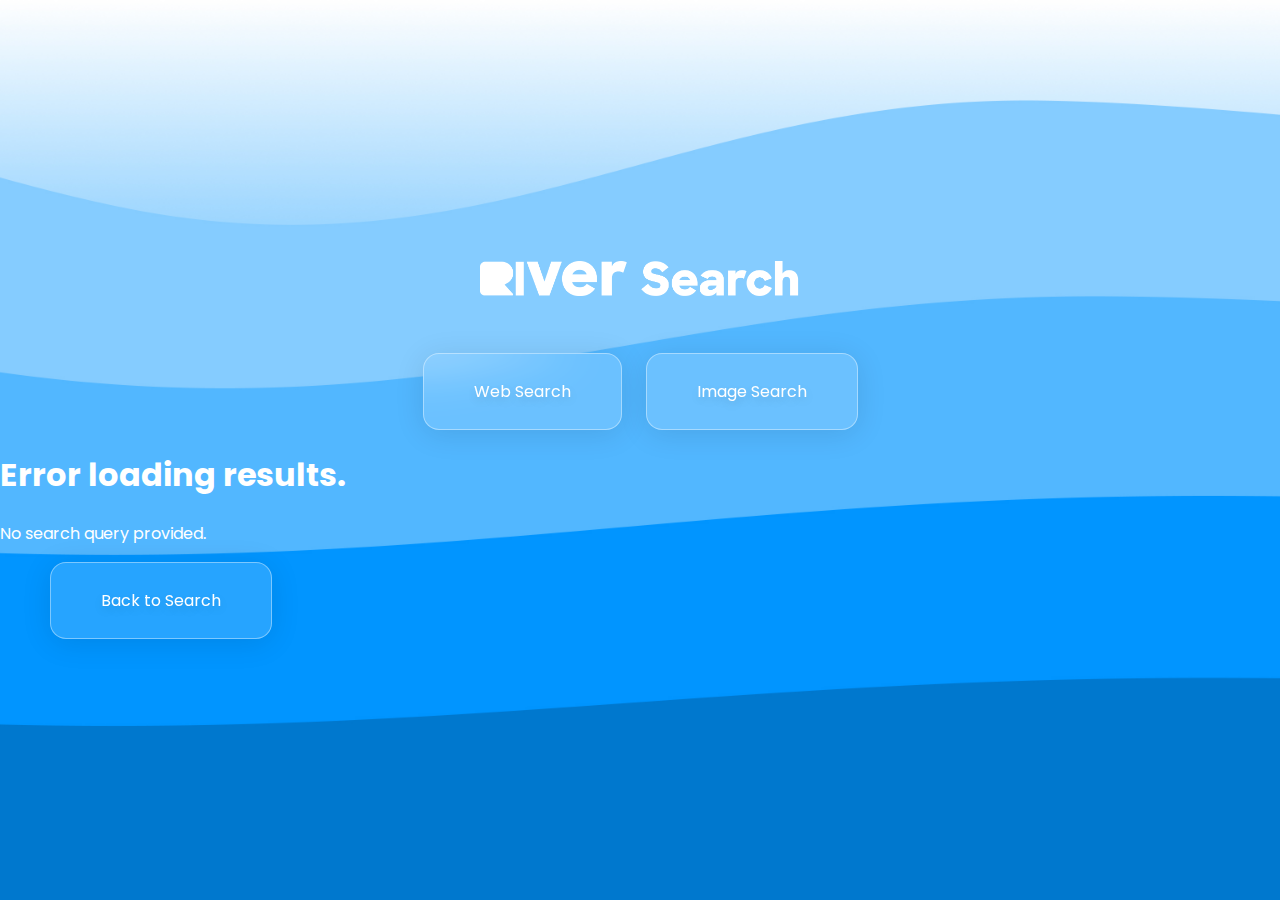
<file: results.html>
<!DOCTYPE html>
<html lang="en">
<head>
    <meta charset="UTF-8">
    <meta name="viewport" content="width=device-width, initial-scale=1.0">
    <title>River Search - Results</title>
    <link rel="stylesheet" href="https://colebohte.github.io/RiverSearch/style.css">
    <script defer src="https://colebohte.github.io/RiverSearch/results.js"></script>
    <link rel="icon" href="https://colebohte.github.io/RiverSearch/favi.png" type="image/png">
    <meta content="River Search Results" property="og:title">
    <meta content="An anonymous, Open-Source search engine." property="og:description">
    <meta content="https://colebohte.github.io/RiverSearch" property="og:url">
    <meta content="https://colebohte.github.io/RiverSearch/favi.png" property="og:image">
</head>
<body>
    <div class="container">
        <a href="https://colebohte.github.io/RiverSearch"><img style="max-width: 25%; min-width: 25%; margin-left: 37.5%; margin-right: 37.5%; margin-top: 50px; margin-bottom: 50px;" src="https://colebohte.github.io/RiverSearch/logo.png"></a>
        <center><div class="container">
            <div>
                <button class="searchtab active" width="50%">Web Search</button>
                <button class="imagetab" width="50%">Image Search</button>
            </div>
        </div></center>
        <div class="results-container"></div>
        <a href="https://colebohte.github.io/RiverSearch"><button style="margin-bottom: 50px; margin-left: 50px;">Back to Search</button></a>
    </div>
</body>
</html>
</file>
